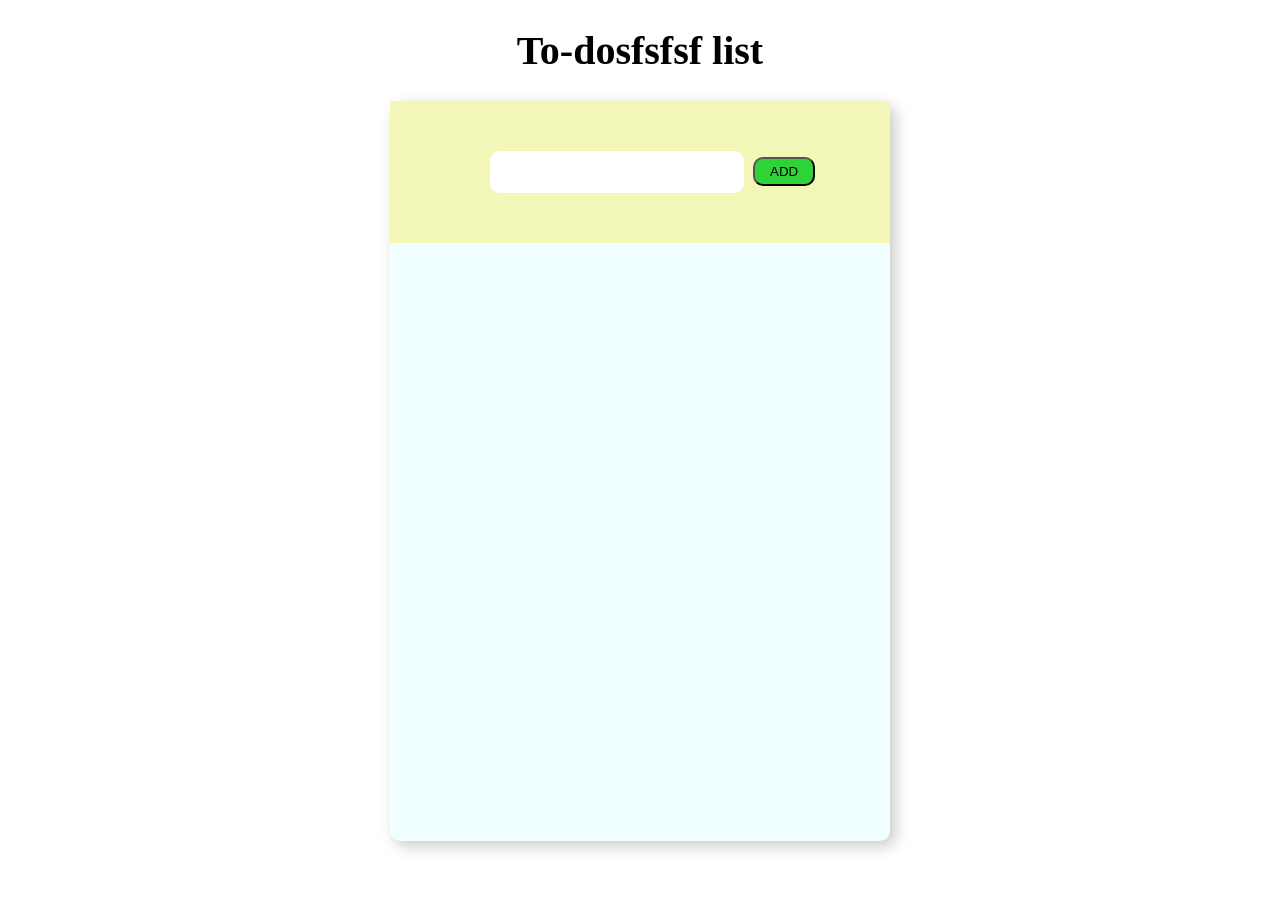
<file: index.html>
<!DOCTYPE html>
<html lang="en">
  <head>
    <meta charset="UTF-8" />
    <meta http-equiv="X-UA-Compatible" content="IE=edge" />
    <meta name="viewport" content="width=device-width, initial-scale=1.0" />
    <link href="css/style.css" rel="stylesheet " type="text/css" />
    <title>todo</title>
  </head>
  <body>
    <main>
      <header>
        <h1>To-dosfsfsf list</h1>
      </header>
      <section class="inputbox">
        <section id="inputdata">
          <input type="text" class="input" id="inputv" />
          <button class="add" onclick="addinputtext()">ADD</button>
          <p id="error"></p>
        </section>
        <section class="main-container">
          <ul id="todo-list"></ul>
        </section>
      </section>
    </main>
    <script src="js/index.js"></script>
  </body>
</html>
</file>
<file: css/style.css>
#tables {border-collapse: collapse;width: 100%;}
tr,th {box-shadow: 5px 5px 15px #c9c9c9;}
.inputbox { height:80vh;width: 500px;margin: auto;border-radius: 10px;background-color: #f0ffff;box-shadow: 5px 5px 15px #c9c9c9;padding-bottom: 20px;}
.input {margin: 50px 5px 50px 100px;height: 40px ;width: 250px;border-radius: 10px;border: #f0ffff;}
button {background: #2dd337 ;padding: 5px 15px;margin: 0;border-radius: 10px;} 
#inputdata {background: rgb(242, 247, 184);}
.btn{margin-left: 10px;}
.list{display: grid;grid-template-columns: 170px 80px 90px;grid-template-rows: 25px;justify-content: space-evenly;}
li{padding: 10px;}
h1{text-align: center;font-size: 40px;}
#error{text-align: center;color: red;}
.input-box{background: #f0ffff;border: none;}
.main-container{overflow: auto;}
</file>
